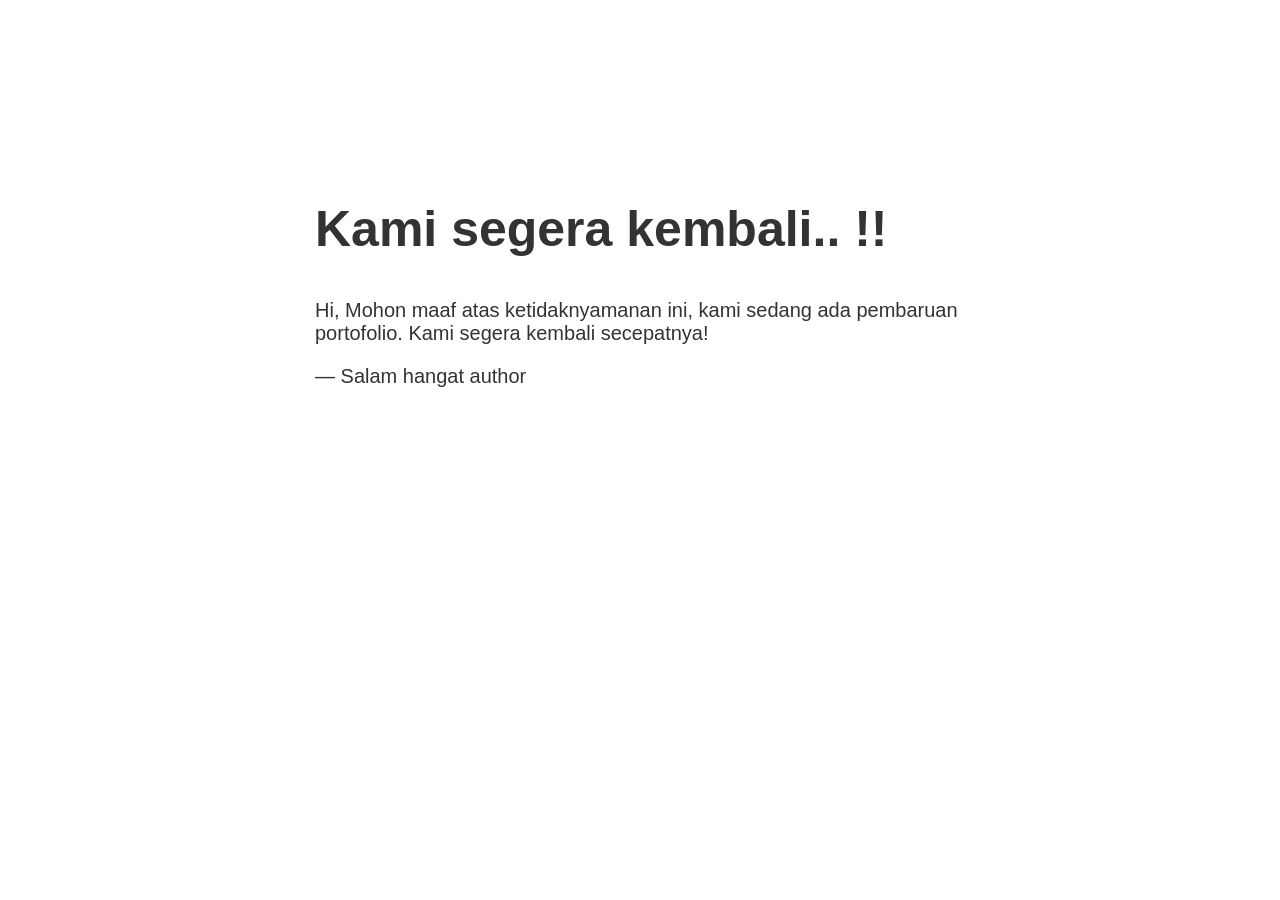
<file: eror.html>
<!doctype html>
<title>Nothing</title>
<style>
  body { text-align: center; padding: 150px; }
  h1 { font-size: 50px; }
  body { font: 20px Helvetica, sans-serif; color: #333; }
  article { display: block; text-align: left; width: 650px; margin: 0 auto; }
  a { color: #dc8100; text-decoration: none; }
  a:hover { color: #333; text-decoration: none; }
</style>

<article>
    <h1>Kami segera kembali.. !!</h1>
    <div>
        <p>Hi, Mohon maaf atas ketidaknyamanan ini, kami sedang ada pembaruan portofolio. Kami segera kembali secepatnya!</p>
        <p>&mdash; Salam hangat author</p>
    </div>
</article>
</file>
